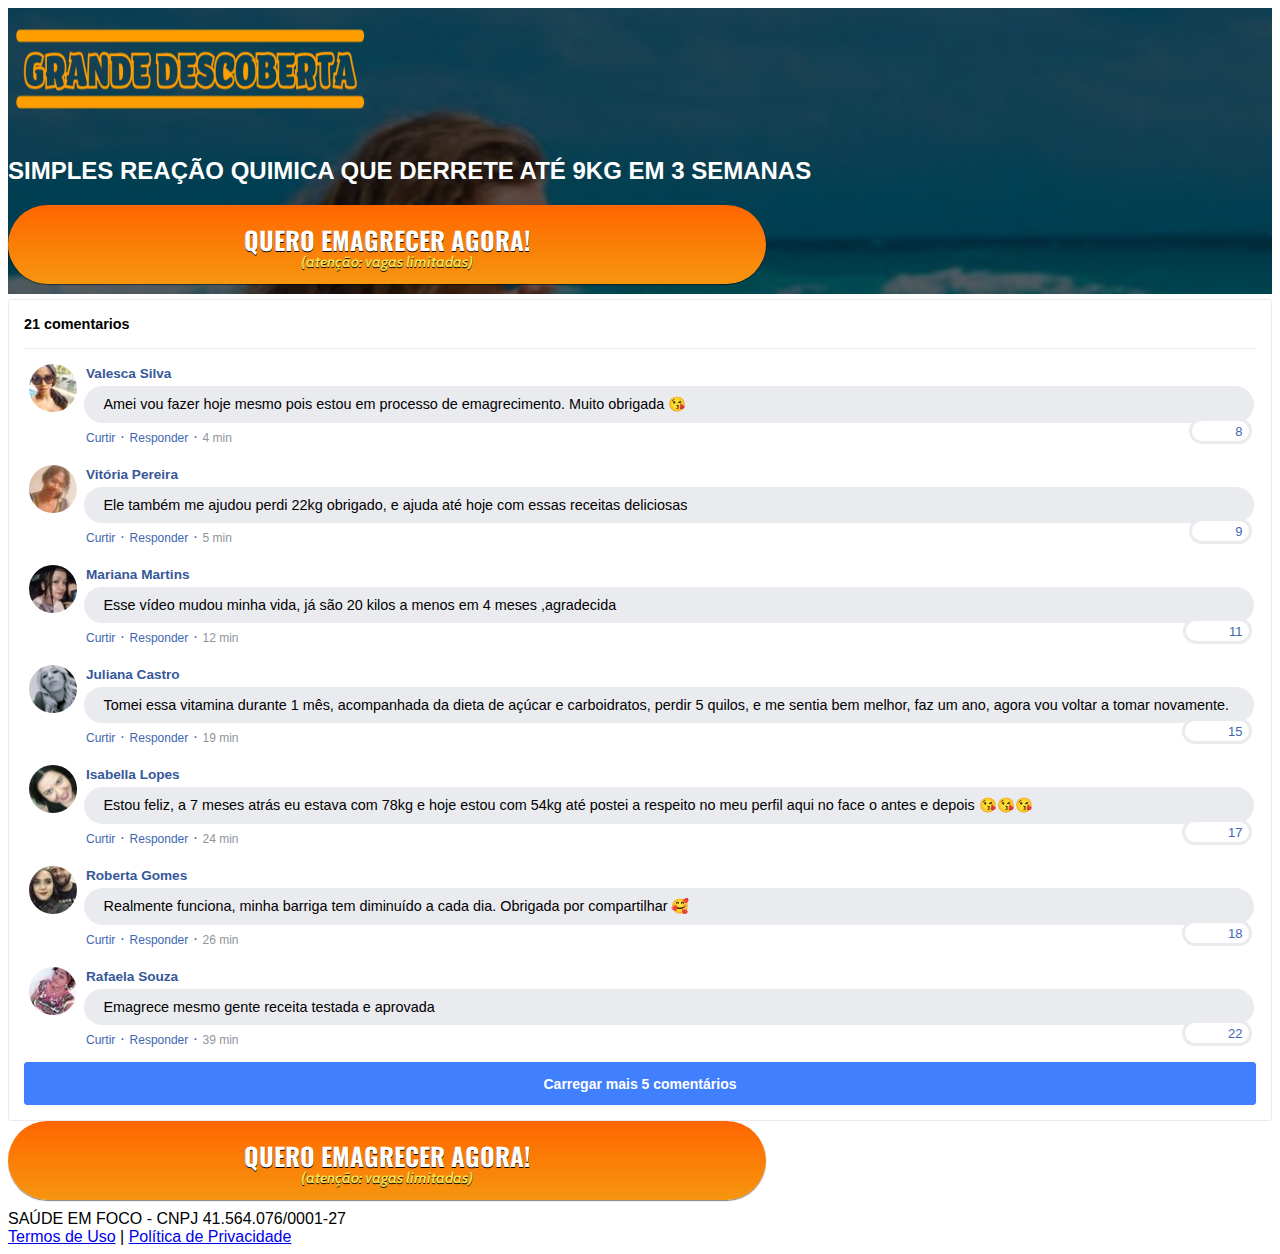
<file: index.html>
<!DOCTYPE html>
<html lang="pt-br">
  <head>
    <meta charset="utf-8">
    <meta name="viewport" content="width=device-width, initial-scale=1, shrink-to-fit=no">

    <link rel="stylesheet" href="https://stackpath.bootstrapcdn.com/bootstrap/4.1.3/css/bootstrap.min.css" integrity="sha384-MCw98/SFnGE8fJT3GXwEOngsV7Zt27NXFoaoApmYm81iuXoPkFOJwJ8ERdknLPMO" crossorigin="anonymous">

    <link rel="preconnect" href="https://fonts.googleapis.com">
    <link rel="preconnect" href="https://fonts.gstatic.com" crossorigin>
    <link href="https://fonts.googleapis.com/css2?family=Cabin:ital,wght@0,400;0,500;0,600;0,700;1,400;1,500;1,600;1,700&family=Dosis:wght@200;300;400;500;600;700;800&family=Oswald:wght@200;300;400;500;600;700&family=Signika:wght@300;400;500;600;700&display=swap" rel="stylesheet">

    <link rel="stylesheet" href="./assets/css/com.css">

    <!-- Título da Página -->
    <title>Desafio 21d</title>
    
    <style type="text/css">
      header {
        color: white;
        background-image: url("assets/img/bg.jpeg");
        background-color: rgba(0, 0, 0, 0.6);
        background-position: center;
        background-size: cover;
        background-attachment: fixed;
        background-blend-mode: darken;
      }
    </style>

    </script>
    <script>
    if(typeof(fbq)=='function'){
      setTimeout(function(){
        fbq('trackCustom','VV5MIN');
        },5*60*1000);
    }
    if(typeof(fbq)=='function'){
      setTimeout(function(){
        fbq('trackCustom','VV10MIN');
      },10*60*1000);
    }
    if(typeof(fbq)=='function'){
     setTimeout(function(){
       fbq('trackCustom','VV15MIN');
      },15*60*1000);
    }
    if(typeof(fbq)=='function'){
      setTimeout(function(){
        fbq('trackCustom','VV20MIN');
      },20*60*1000);
    }
    if(typeof(fbq)=='function'){
      setTimeout(function(){
        fbq('trackCustom','VV28MIN');
      },28*60*1000);
    }
    </script>
    <script>
    
    <!-- Meta Pixel Code -->
    <script>
      !function(f,b,e,v,n,t,s)
      {if(f.fbq)return;n=f.fbq=function(){n.callMethod?
      n.callMethod.apply(n,arguments):n.queue.push(arguments)};
      if(!f._fbq)f._fbq=n;n.push=n;n.loaded=!0;n.version='2.0';
      n.queue=[];t=b.createElement(e);t.async=!0;
      t.src=v;s=b.getElementsByTagName(e)[0];
      s.parentNode.insertBefore(t,s)}(window, document,'script',
      'https://connect.facebook.net/en_US/fbevents.js');
      fbq('init', '672304810489779');
      fbq('track', 'PageView');
    </script>
    <noscript><img height="1" width="1" style="display:none"
      src="https://www.facebook.com/tr?id=672304810489779&ev=PageView&noscript=1"
    /></noscript>
    <!-- End Meta Pixel Code -->

    <!-- Meta Pixel Code -->
    <script>
      !function(f,b,e,v,n,t,s)
      {if(f.fbq)return;n=f.fbq=function(){n.callMethod?
      n.callMethod.apply(n,arguments):n.queue.push(arguments)};
      if(!f._fbq)f._fbq=n;n.push=n;n.loaded=!0;n.version='2.0';
      n.queue=[];t=b.createElement(e);t.async=!0;
      t.src=v;s=b.getElementsByTagName(e)[0];
      s.parentNode.insertBefore(t,s)}(window, document,'script',
      'https://connect.facebook.net/en_US/fbevents.js');
      fbq('init', '357307059666836');
      fbq('track', 'PageView');
    </script>
    <noscript><img height="1" width="1" style="display:none"
      src="https://www.facebook.com/tr?id=357307059666836&ev=PageView&noscript=1"
    /></noscript>
    <!-- End Meta Pixel Code -->

    
  </head>
  <body>
    
    <header class="py-4">
      <div class="container">
        <div class="row justify-content-center">
          <div class="col-lg-8 text-center">
            <!-- Imagem Ultrasecreto -->
            <div class="container">
              <img src="./assets/img/grandedescoberta.png" width="365" height="125"/></td>
            </div>
            


            <!-- Headline -->
            <h2 class="my-4"><b>SIMPLES REAÇÃO QUIMICA QUE DERRETE ATÉ 9KG EM 3 SEMANAS</b></h2>

            <!-- VSL -->
            <script type="text/javascript" id="scr_624c7fa2752ce70008a443fa">var s=document.createElement("script");s.src="https://cdn.converteai.net/7f70d305-fa91-49dc-99b3-e23130418004/players/624c7fa2752ce70008a443fa/player.js",s.async=!0,document.head.appendChild(s);</script>
            
            <!-- Botão 1 -->
            <div id="cta1" class="mt-4 d-none">
              <a href="https://pay.kiwify.com.br/F5BxLM4" class="a-btn" style="text-decoration: none;">
                <span class="span-btn">QUERO EMAGRECER AGORA!</span>
                <span class="span-btn2">(atenção: vagas limitadas)</span>
              </a>
            </div>
          </div>
        </div>
      </div>
    </header>

    <section class="comments py-4">
      <div class="container">
        <div class="row justify-content-center">
          <div class="col-lg-8">
            <div class="fb-comments" style="margin-top: 5px;">
              <div class="fb-comments-header">
                <span>21 comentarios</span>
              </div>
              <div class="fb-comments-wrapper" id="2">
                <table class="fb-comments-comment">
                  <tbody>
                    <tr>
                      <td rowspan="3" class="fb-comments-comment-img"><img
                          src="./assets/img/comentarios/m2.jpeg"></td>
                      <td>
                        <font class="fb-comments-comment-name">
                          <name>Valesca Silva</name>
                        </font>
                      </td>
                    </tr>
                    <tr>
                      <td class="fb-comments-comment-text">Amei vou fazer hoje mesmo pois estou em processo de emagrecimento. Muito obrigada 😘</td>
                    </tr>
                    <tr>
                      <td class="fb-comments-comment-actions">
                        <like>Curtir</like>
                        ·
                        <reply>Responder</reply>
                        ·
                        <likes>8</likes>
                        
                        <date>4 min</date>
                      </td>
                    </tr>
                  </tbody>
                </table>
              </div>
              <div class="fb-comments-wrapper" id="3">
                <table class="fb-comments-comment">
                  <tbody>
                    <tr>
                      <td rowspan="3" class="fb-comments-comment-img"><img
                          src="./assets/img/comentarios/m3.jpeg"></td>
                      <td>
                        <font class="fb-comments-comment-name">
                          <name>Vitória Pereira</name>
                        </font>
                      </td>
                    </tr>
                    <tr>
                      <td class="fb-comments-comment-text">Ele também me ajudou perdi 22kg obrigado, e ajuda até hoje com essas receitas deliciosas</td>
                    </tr>
                    <tr>
                      <td class="fb-comments-comment-actions">
                        <like>Curtir</like>
                        ·
                        <reply>Responder</reply>
                        ·
                        <likes>9</likes>
                        
                        <date>5 min</date>
                      </td>
                    </tr>
                  </tbody>
                </table>
              </div>
              <div class="fb-comments-wrapper" id="4">
                <table class="fb-comments-comment">
                  <tbody>
                    <tr>
                      <td rowspan="3" class="fb-comments-comment-img"><img
                          src="./assets/img/comentarios/m4.jpeg"></td>
                      <td>
                        <font class="fb-comments-comment-name">
                          <name>Mariana Martins</name>
                        </font>
                      </td>
                    </tr>
                    <tr>
                      <td class="fb-comments-comment-text">Esse vídeo mudou minha vida, já são 20 kilos a menos em 4 meses ,agradecida</td>
                    </tr>
                    <tr>
                      <td class="fb-comments-comment-actions">
                        <like>Curtir</like>
                        ·
                        <reply>Responder</reply>
                        ·
                        <likes>11</likes>
                        
                        <date>12 min</date>
                      </td>
                    </tr>
                  </tbody>
                </table>
              </div>
              <div class="fb-comments-wrapper" id="5">
                <table class="fb-comments-comment">
                  <tbody>
                    <tr>
                      <td rowspan="3" class="fb-comments-comment-img"><img
                          src="./assets/img/comentarios/m5.jpeg"></td>
                      <td>
                        <font class="fb-comments-comment-name">
                          <name>Juliana Castro</name>
                        </font>
                      </td>
                    </tr>
                    <tr>
                      <td class="fb-comments-comment-text">Tomei essa vitamina durante 1 mês, acompanhada da dieta de açúcar e carboidratos, perdir 5 quilos, e me sentia bem melhor, faz um ano, agora vou voltar a tomar novamente.</td>
                    </tr>
                    <tr>
                      <td class="fb-comments-comment-actions">
                        <like>Curtir</like>
                        ·
                        <reply>Responder</reply>
                        ·
                        <likes>15</likes>
                        
                        <date>19 min</date>
                      </td>
                    </tr>
                  </tbody>
                </table>
              </div>
              <div class="fb-comments-wrapper" id="6">
                <table class="fb-comments-comment">
                  <tbody>
                    <tr>
                      <td rowspan="3" class="fb-comments-comment-img"><img
                          src="./assets/img/comentarios/m6.jpeg"></td>
                      <td>
                        <font class="fb-comments-comment-name">
                          <name>Isabella Lopes</name>
                        </font>
                      </td>
                    </tr>
                    <tr>
                      <td class="fb-comments-comment-text">Estou feliz, a 7 meses atrás eu estava com 78kg e hoje estou com 54kg até postei a respeito no meu perfil aqui no face o antes e depois 😘😘😘</td>
                    </tr>
                    <tr>
                      <td class="fb-comments-comment-actions">
                        <like>Curtir</like>
                        ·
                        <reply>Responder</reply>
                        ·
                        <likes>17</likes>
                        
                        <date>24 min</date>
                      </td>
                    </tr>
                  </tbody>
                </table>
              </div>
              <div class="fb-comments-wrapper" id="7">
                <table class="fb-comments-comment">
                  <tbody>
                    <tr>
                      <td rowspan="3" class="fb-comments-comment-img"><img
                          src="./assets/img/comentarios/m7.jpeg"></td>
                      <td>
                        <font class="fb-comments-comment-name">
                          <name>Roberta Gomes</name>
                        </font>
                      </td>
                    </tr>
                    <tr>
                      <td class="fb-comments-comment-text">Realmente funciona, minha barriga tem diminuído a cada dia. Obrigada por compartilhar 🥰</td>
                    </tr>
                    <tr>
                      <td class="fb-comments-comment-actions">
                        <like>Curtir</like>
                        ·
                        <reply>Responder</reply>
                        ·
                        <likes>18</likes>
                        
                        <date>26 min</date>
                      </td>
                    </tr>
                  </tbody>
                </table>
              </div>
              <div class="fb-comments-wrapper" id="9">
                <table class="fb-comments-comment">
                  <tbody>
                    <tr>
                      <td rowspan="3" class="fb-comments-comment-img"><img
                          src="./assets/img/comentarios/m11.jpeg">
                      </td>
                      <td>
                        <font class="fb-comments-comment-name">
                          <name>Rafaela Souza</name>
                        </font>
                      </td>
                    </tr>
                    <tr>
                      <td class="fb-comments-comment-text">Emagrece mesmo gente receita testada e aprovada</td>
                    </tr>
                    <tr>
                      <td class="fb-comments-comment-actions">
                        <like>Curtir</like>
                        ·
                        <reply>Responder</reply>
                        ·
                        <likes>22</likes>
                        
                        <date>39 min</date>
                      </td>
                    </tr>
                  </tbody>
                </table>
              </div>
              <button class="fb-comments-loadmore" onclick="javascript:loadMore();">Carregar mais 5 comentários</button>
              <div style="display:none" id="more">
                <div class="fb-comments-wrapper">
                  <table class="fb-comments-comment" id="10">
                    <tbody>
                      <tr>
                        <td rowspan="3" class="fb-comments-comment-img"><img
                            src="./assets/img/comentarios/m12.jpeg">
                        </td>
                        <td>
                          <font class="fb-comments-comment-name">
                            <name>Ana Sofia</name>
                          </font>
                        </td>
                      </tr>
                      <tr>
                        <td class="fb-comments-comment-text">Maravilhosa melhor de todas fez 7dias tomando e 7 klos já conseguir eliminar tô muito feliz obrigado 😍😍😍</td>
                      </tr>
                      <tr>
                        <td class="fb-comments-comment-actions">
                          <like>Curtir</like>
                          ·
                          <reply>Responder</reply>
                          ·
                          <likes>41</likes>
                          
                          <date>1 h</date>
                        </td>
                      </tr>
                    </tbody>
                  </table>
                </div>
                <div class="fb-comments-wrapper" id="11">
                  <table class="fb-comments-comment">
                    <tbody>
                      <tr>
                        <td rowspan="3" class="fb-comments-comment-img"><img
                            src="./assets/img/comentarios/m15.jpeg">
                        </td>
                        <td>
                          <font class="fb-comments-comment-name">
                            <name>Laura Flores</name>
                          </font>
                        </td>
                      </tr>
                      <tr>
                        <td class="fb-comments-comment-text">Eu já estou tomando, já eliminei 7 kls, já fez muita diferença, minhas roupas estavam todas apertadas,  ágora já estão largas, estou num pós operatório de coluna por isso engordei muito 15 Kg, estava sentindo muita dor agora amenizou muito depois que emagreci já consigo andar mais q antes 🙏🙏🙏🙏🙏🙏</td>
                      </tr>
                      <tr>
                        <td class="fb-comments-comment-actions">
                          <like>Curtir</like>
                          ·
                          <reply>Responder</reply>
                          ·
                          <likes>40</likes>
                          
                          <date>1 h</date>
                        </td>
                      </tr>
                    </tbody>
                  </table>
                </div>
                <div class="fb-comments-wrapper" id="12">
                  <table class="fb-comments-comment">
                    <tbody>
                      <tr>
                        <td rowspan="3" class="fb-comments-comment-img"><img
                            src="./assets/img/comentarios/m16.jpeg">
                        </td>
                        <td>
                          <font class="fb-comments-comment-name">
                            <name>Daniela Costa</name>
                          </font>
                        </td>
                      </tr>
                      <tr>
                        <td class="fb-comments-comment-text">Muito Obrigada tem me ajudado e muito,Adorei ...Durmo super bem e vendo resultado ..🌹🥰🙋</td>
                      </tr>
                      <tr>
                        <td class="fb-comments-comment-actions">
                          <like>Curtir</like>
                          ·
                          <reply>Responder</reply>
                          ·
                          <likes>47</likes>
                          
                          <date>1 h</date>
                        </td>
                      </tr>
                    </tbody>
                  </table>
                </div>
                <div class="fb-comments-wrapper" id="13">
                  <table class="fb-comments-comment">
                    <tbody>
                      <tr>
                        <td rowspan="3" class="fb-comments-comment-img"><img
                            src="./assets/img/comentarios/m17.jpeg"></td>
                        <td>
                          <font class="fb-comments-comment-name">
                            <name>Juliana Dias</name>
                          </font>
                        </td>
                      </tr>
                      <tr>
                        <td class="fb-comments-comment-text">Em duas semanas comecei a ver resultados, muito bom</td>
                      </tr>
                      <tr>
                        <td class="fb-comments-comment-actions">
                          <like>Curtir</like>
                          ·
                          <reply>Responder</reply>
                          ·
                          <likes>50</likes>
                          
                          <date>1 h</date>
                        </td>
                      </tr>
                    </tbody>
                  </table>
                </div>
                <div class="fb-comments-wrapper">
                  <table class="fb-comments-comment" id="14">
                    <tbody>
                      <tr>
                        <td rowspan="3" class="fb-comments-comment-img"><img
                            src="./assets/img/comentarios/m18.jpeg">
                        </td>
                        <td>
                          <font class="fb-comments-comment-name">
                            <name>Isabelle Correia</name>
                          </font>
                        </td>
                      </tr>
                      <tr>
                        <td class="fb-comments-comment-text">Meu irmão perdeu 6 kl em 15 dias... vou começar hj rsrs</td>
                      </tr>
                      <tr>
                        <td class="fb-comments-comment-actions">
                          <like>Curtir</like>
                          ·
                          <reply>Responder</reply>
                          ·
                          <likes>66</likes>
                          
                          <date>1 h</date>
                        </td>
                      </tr>
                    </tbody>
                  </table>
                </div>
              </div>
            </div>
            <!-- Botão 2 -->
            <div id="cta2" class="mt-4 d-none"> 
              <div class="text-center">
                <a href="https://pay.kiwify.com.br/F5BxLM4" class="a-btn" style="text-decoration: none;">
                <span class="span-btn">QUERO EMAGRECER AGORA!</span>
                <span class="span-btn2">(atenção: vagas limitadas)</span>
                </a>
              </div>
            </div>
          </div>
        </div>
      </div>
    </section>

    <footer class="bg-dark py-3 text-center">
      <div class="text-white"><a class="text-white">SAÚDE EM FOCO</a> - <a class="text-white"> CNPJ 41.564.076/0001-27</a></div>
    </footer>

    <footer class="bg-dark py-3 text-center">
      <div class="text-white"><a href="termos.html" class="text-white">Termos de Uso</a> | <a href="privacidade.html" class="text-white">Política de Privacidade</a></div>
    </footer>


    <script type="text/javascript">
      setTimeout(() => {document.getElementById("cta1").classList.remove("d-none"); document.getElementById("cta2").classList.remove("d-none")}, 1414800); // temporização da Call to Action (em milissegundos)
    </script>

    <script src="https://code.jquery.com/jquery-3.3.1.slim.min.js" integrity="sha384-q8i/X+965DzO0rT7abK41JStQIAqVgRVzpbzo5smXKp4YfRvH+8abtTE1Pi6jizo" crossorigin="anonymous"></script>
    <script src="https://cdnjs.cloudflare.com/ajax/libs/popper.js/1.14.3/umd/popper.min.js" integrity="sha384-ZMP7rVo3mIykV+2+9J3UJ46jBk0WLaUAdn689aCwoqbBJiSnjAK/l8WvCWPIPm49" crossorigin="anonymous"></script>
    <script src="https://stackpath.bootstrapcdn.com/bootstrap/4.1.3/js/bootstrap.min.js" integrity="sha384-ChfqqxuZUCnJSK3+MXmPNIyE6ZbWh2IMqE241rYiqJxyMiZ6OW/JmZQ5stwEULTy" crossorigin="anonymous"></script>
    <script src="./assets/js/com.js"></script>
  </body>
</html>
</file>
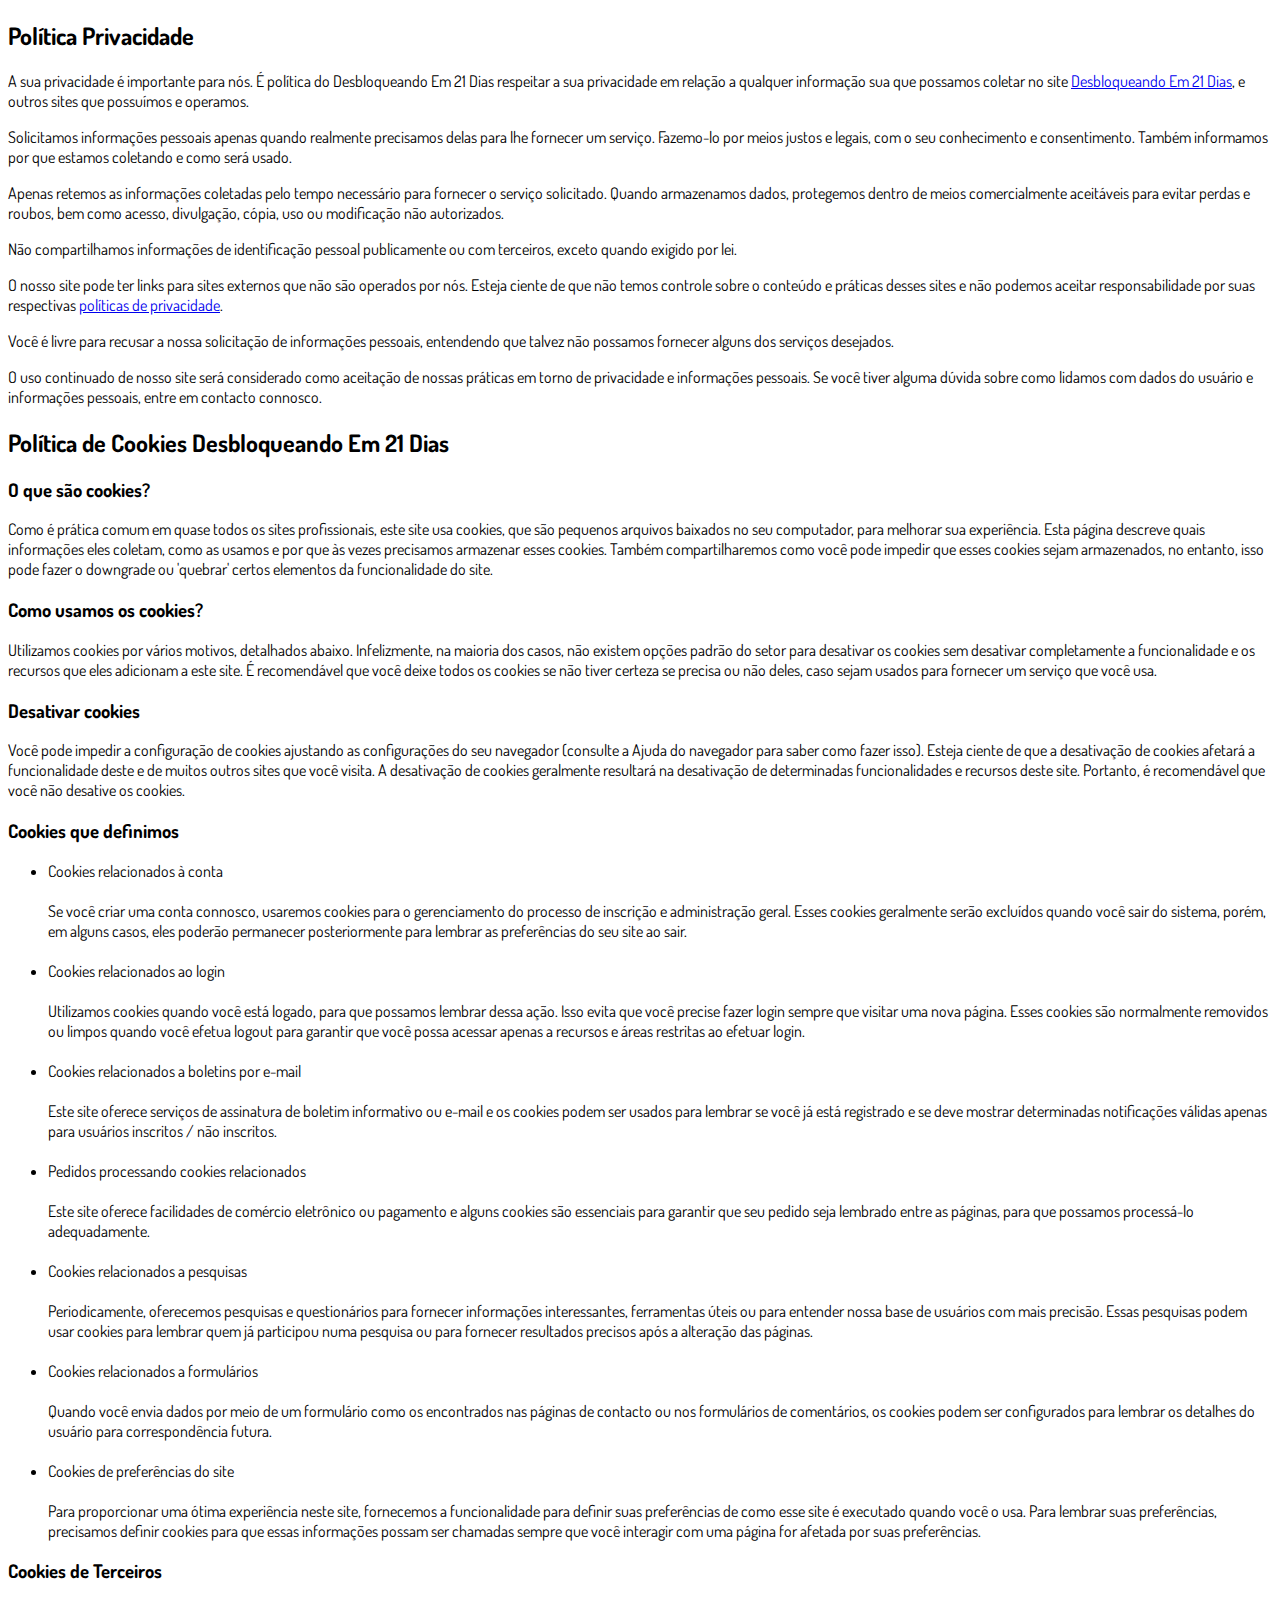
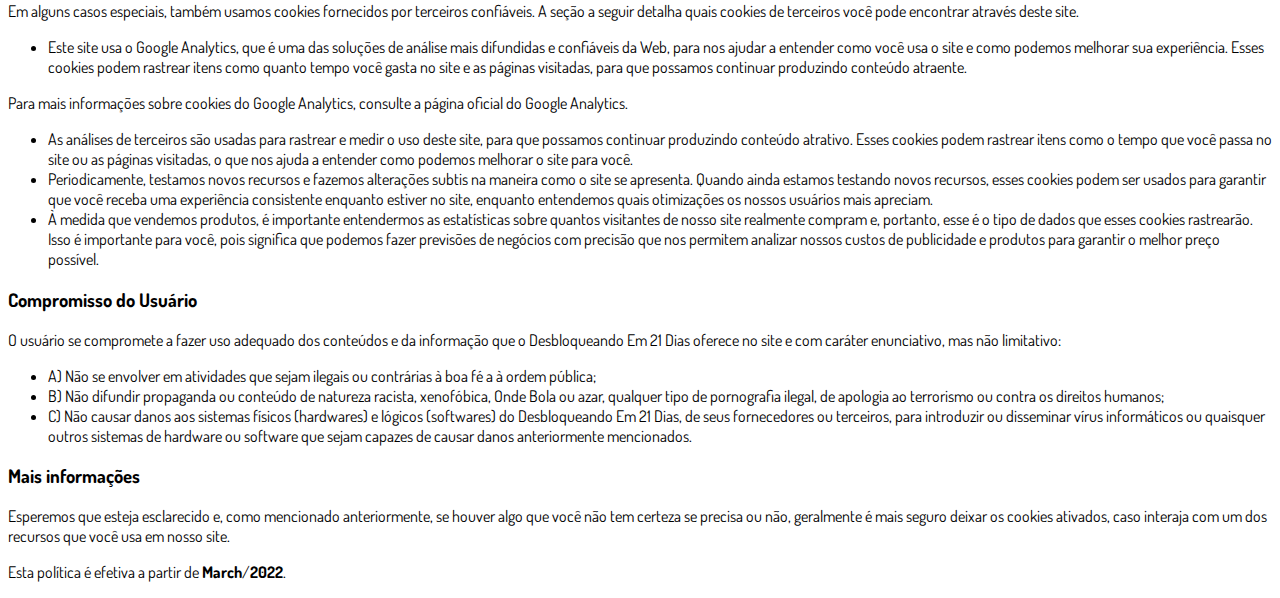
<file: privacidade.html>
<!DOCTYPE html>
<html lang="pt-br">
  <head>
    <meta charset="utf-8">
    <meta name="viewport" content="width=device-width, initial-scale=1, shrink-to-fit=no">

    <link rel="stylesheet" href="https://stackpath.bootstrapcdn.com/bootstrap/4.1.3/css/bootstrap.min.css" integrity="sha384-MCw98/SFnGE8fJT3GXwEOngsV7Zt27NXFoaoApmYm81iuXoPkFOJwJ8ERdknLPMO" crossorigin="anonymous">

    <link rel="preconnect" href="https://fonts.googleapis.com">
    <link rel="preconnect" href="https://fonts.gstatic.com" crossorigin>
    <link href="https://fonts.googleapis.com/css2?family=Dosis:wght@200;300;400;500;600;700;800&display=swap" rel="stylesheet">
    
    <!-- Ícone da Página -->
    <link rel="shortcut icon" type="image/jpg" href="./assets/img/favicon.png">

    <!-- Título da Página -->
    <title>Política de Privacidade | Desbloqueando Em 21 Dias</title>
    
    <style type="text/css">
      body {
        font-family: 'Dosis', sans-serif;
      }
    </style>

  </head>
  <body>
    
    <div class="container py-5">
      <div class="row justify-content-center">
        <div class="col-lg-8">
          <h2>Política Privacidade</h2>                    <p>A sua privacidade é importante para nós. É política do Desbloqueando Em 21 Dias respeitar a sua privacidade em relação a qualquer informação sua que possamos coletar no site <a href="#">Desbloqueando Em 21 Dias</a>, e outros sites que possuímos e operamos.</p>                    <p>Solicitamos informações pessoais apenas quando realmente precisamos delas para lhe fornecer um serviço. Fazemo-lo por meios justos e legais, com o seu conhecimento e consentimento. Também informamos por que estamos coletando e como será usado.                    </p>                    <p>Apenas retemos as informações coletadas pelo tempo necessário para fornecer o serviço solicitado. Quando armazenamos dados, protegemos dentro de meios comercialmente aceitáveis ​​para evitar perdas e roubos, bem como acesso, divulgação, cópia, uso ou                        modificação não autorizados.</p>                    <p>Não compartilhamos informações de identificação pessoal publicamente ou com terceiros, exceto quando exigido por lei.</p>                    <p>O nosso site pode ter links para sites externos que não são operados por nós. Esteja ciente de que não temos controle sobre o conteúdo e práticas desses sites e não podemos aceitar responsabilidade por suas respectivas <a href='https://politicaprivacidade.com' target='_BLANK'>políticas de privacidade</a>.                    </p>                    <p>Você é livre para recusar a nossa solicitação de informações pessoais, entendendo que talvez não possamos fornecer alguns dos serviços desejados.</p>                    <p>O uso continuado de nosso site será considerado como aceitação de nossas práticas em torno de privacidade e informações pessoais. Se você tiver alguma dúvida sobre como lidamos com dados do usuário e informações pessoais, entre em contacto connosco.</p>                    <h2>Política de Cookies Desbloqueando Em 21 Dias</h2>                    <h3>O que são cookies?</h3>                    <p>Como é prática comum em quase todos os sites profissionais, este site usa cookies, que são pequenos arquivos baixados no seu computador, para melhorar sua experiência. Esta página descreve quais informações eles coletam, como as usamos e por que às vezes                        precisamos armazenar esses cookies. Também compartilharemos como você pode impedir que esses cookies sejam armazenados, no entanto, isso pode fazer o downgrade ou 'quebrar' certos elementos da funcionalidade do site.</p>                    <h3>Como usamos os cookies?</h3>                    <p>Utilizamos cookies por vários motivos, detalhados abaixo. Infelizmente, na maioria dos casos, não existem opções padrão do setor para desativar os cookies sem desativar completamente a funcionalidade e os recursos que eles adicionam a este site. É recomendável                        que você deixe todos os cookies se não tiver certeza se precisa ou não deles, caso sejam usados ​​para fornecer um serviço que você usa.</p>                    <h3>Desativar cookies</h3>                    <p>Você pode impedir a configuração de cookies ajustando as configurações do seu navegador (consulte a Ajuda do navegador para saber como fazer isso). Esteja ciente de que a desativação de cookies afetará a funcionalidade deste e de muitos outros sites que                        você visita. A desativação de cookies geralmente resultará na desativação de determinadas funcionalidades e recursos deste site. Portanto, é recomendável que você não desative os cookies.</p>                    <h3>Cookies que definimos</h3>                    <ul>                        <li>                            Cookies relacionados à conta<br><br> Se você criar uma conta connosco, usaremos cookies para o gerenciamento do processo de inscrição e administração geral. Esses cookies geralmente serão excluídos quando você sair do sistema, porém, em alguns                            casos, eles poderão permanecer posteriormente para lembrar as preferências do seu site ao sair.<br><br>                        </li>                        <li>                            Cookies relacionados ao login<br><br> Utilizamos cookies quando você está logado, para que possamos lembrar dessa ação. Isso evita que você precise fazer login sempre que visitar uma nova página. Esses cookies são normalmente removidos ou limpos                            quando você efetua logout para garantir que você possa acessar apenas a recursos e áreas restritas ao efetuar login.<br><br>                        </li>                        <li>                            Cookies relacionados a boletins por e-mail<br><br> Este site oferece serviços de assinatura de boletim informativo ou e-mail e os cookies podem ser usados ​​para lembrar se você já está registrado e se deve mostrar determinadas notificações                            válidas apenas para usuários inscritos / não inscritos.<br><br>                        </li>                        <li>                            Pedidos processando cookies relacionados<br><br> Este site oferece facilidades de comércio eletrônico ou pagamento e alguns cookies são essenciais para garantir que seu pedido seja lembrado entre as páginas, para que possamos processá-lo adequadamente.<br><br>                        </li>                        <li>                            Cookies relacionados a pesquisas<br><br> Periodicamente, oferecemos pesquisas e questionários para fornecer informações interessantes, ferramentas úteis ou para entender nossa base de usuários com mais precisão. Essas pesquisas podem usar cookies                            para lembrar quem já participou numa pesquisa ou para fornecer resultados precisos após a alteração das páginas.<br><br>                        </li>                        <li>                            Cookies relacionados a formulários<br><br> Quando você envia dados por meio de um formulário como os encontrados nas páginas de contacto ou nos formulários de comentários, os cookies podem ser configurados para lembrar os detalhes do usuário                            para correspondência futura.<br><br>                        </li>                        <li>                            Cookies de preferências do site<br><br> Para proporcionar uma ótima experiência neste site, fornecemos a funcionalidade para definir suas preferências de como esse site é executado quando você o usa. Para lembrar suas preferências, precisamos                            definir cookies para que essas informações possam ser chamadas sempre que você interagir com uma página for afetada por suas preferências.<br>                        </li>                    </ul>                    <h3>Cookies de Terceiros</h3>                    <p>Em alguns casos especiais, também usamos cookies fornecidos por terceiros confiáveis. A seção a seguir detalha quais cookies de terceiros você pode encontrar através deste site.</p>                    <ul>                        <li>                            Este site usa o Google Analytics, que é uma das soluções de análise mais difundidas e confiáveis ​​da Web, para nos ajudar a entender como você usa o site e como podemos melhorar sua experiência. Esses cookies podem rastrear itens como quanto tempo                            você gasta no site e as páginas visitadas, para que possamos continuar produzindo conteúdo atraente.                        </li>                    </ul>                    <p>Para mais informações sobre cookies do Google Analytics, consulte a página oficial do Google Analytics.</p>                    <ul>                        <li>                            As análises de terceiros são usadas para rastrear e medir o uso deste site, para que possamos continuar produzindo conteúdo atrativo. Esses cookies podem rastrear itens como o tempo que você passa no site ou as páginas visitadas, o que nos ajuda a entender                            como podemos melhorar o site para você.</li>                        <li>                            Periodicamente, testamos novos recursos e fazemos alterações subtis na maneira como o site se apresenta. Quando ainda estamos testando novos recursos, esses cookies podem ser usados ​​para garantir que você receba uma experiência consistente enquanto                            estiver no site, enquanto entendemos quais otimizações os nossos usuários mais apreciam.</li>                        <li>                            À medida que vendemos produtos, é importante entendermos as estatísticas sobre quantos visitantes de nosso site realmente compram e, portanto, esse é o tipo de dados que esses cookies rastrearão. Isso é importante para você, pois significa que podemos                            fazer previsões de negócios com precisão que nos permitem analizar nossos custos de publicidade e produtos para garantir o melhor preço possível.</li>                                            </ul>                    <h3>Compromisso do Usuário</h3>                                <p>O usuário se compromete a fazer uso adequado dos conteúdos e da informação que o Desbloqueando Em 21 Dias oferece no site e com caráter enunciativo, mas não limitativo:</p>                                        <ul>                        <li>A) Não se envolver em atividades que sejam ilegais ou contrárias à boa fé a à ordem pública;</li>                        <li>B) Não difundir propaganda ou conteúdo de natureza racista, xenofóbica, <a style='color: inherit !important; text-decoration:none !important;' href='https://ondeapostar.pt/onde-da-a-bola/'>Onde Bola</a> ou azar, qualquer tipo de pornografia ilegal, de apologia ao terrorismo ou contra os direitos humanos;</li>                        <li>C) Não causar danos aos sistemas físicos (hardwares) e lógicos (softwares) do Desbloqueando Em 21 Dias, de seus fornecedores ou terceiros, para introduzir ou disseminar vírus informáticos ou quaisquer outros sistemas de hardware ou software que sejam capazes de causar danos anteriormente mencionados.</li>                    </ul>                                        <h3>Mais informações</h3>                    <p>Esperemos que esteja esclarecido e, como mencionado anteriormente, se houver algo que você não tem certeza se precisa ou não, geralmente é mais seguro deixar os cookies ativados, caso interaja com um dos recursos que você usa em nosso site.</p>                    <p>Esta política é efetiva a partir de <strong>March</strong>/<strong>2022</strong>.</p>
        </div>
      </div>
    </div>

    <script src="https://code.jquery.com/jquery-3.3.1.slim.min.js" integrity="sha384-q8i/X+965DzO0rT7abK41JStQIAqVgRVzpbzo5smXKp4YfRvH+8abtTE1Pi6jizo" crossorigin="anonymous"></script>
    <script src="https://cdnjs.cloudflare.com/ajax/libs/popper.js/1.14.3/umd/popper.min.js" integrity="sha384-ZMP7rVo3mIykV+2+9J3UJ46jBk0WLaUAdn689aCwoqbBJiSnjAK/l8WvCWPIPm49" crossorigin="anonymous"></script>
    <script src="https://stackpath.bootstrapcdn.com/bootstrap/4.1.3/js/bootstrap.min.js" integrity="sha384-ChfqqxuZUCnJSK3+MXmPNIyE6ZbWh2IMqE241rYiqJxyMiZ6OW/JmZQ5stwEULTy" crossorigin="anonymous"></script>
  </body>
</html>
</file>
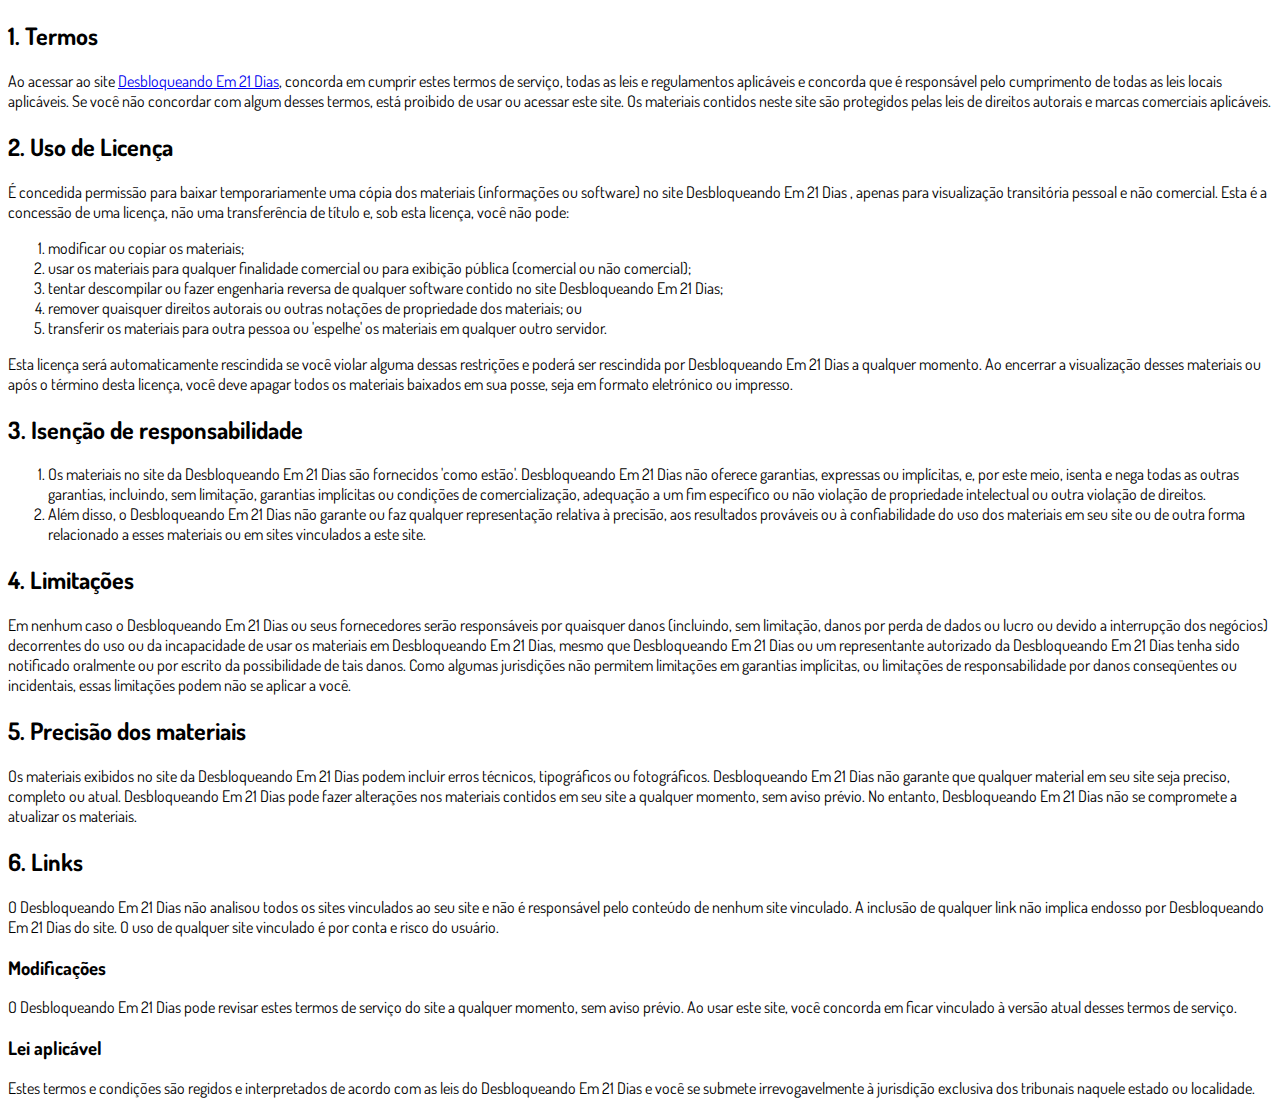
<file: termos.html>
<!DOCTYPE html>
<html lang="pt-br">
  <head>
    <meta charset="utf-8">
    <meta name="viewport" content="width=device-width, initial-scale=1, shrink-to-fit=no">

    <link rel="stylesheet" href="https://stackpath.bootstrapcdn.com/bootstrap/4.1.3/css/bootstrap.min.css" integrity="sha384-MCw98/SFnGE8fJT3GXwEOngsV7Zt27NXFoaoApmYm81iuXoPkFOJwJ8ERdknLPMO" crossorigin="anonymous">

    <link rel="preconnect" href="https://fonts.googleapis.com">
    <link rel="preconnect" href="https://fonts.gstatic.com" crossorigin>
    <link href="https://fonts.googleapis.com/css2?family=Dosis:wght@200;300;400;500;600;700;800&display=swap" rel="stylesheet">
    
    <!-- Ícone da Página -->
    <link rel="shortcut icon" type="image/jpg" href="./assets/img/favicon.png">

    <!-- Título da Página -->
    <title>Termos de Uso | Desbloqueando Em 21 Dias</title>
    
    <style type="text/css">
      body {
        font-family: 'Dosis', sans-serif;
      }
    </style>

  </head>
  <body>
    
    <div class="container py-5">
      <div class="row justify-content-center">
        <div class="col-lg-8">
          <h2>1. Termos</h2>            <p>Ao acessar ao site <a href='#'>Desbloqueando Em 21 Dias</a>, concorda em cumprir estes termos de serviço, todas as leis e regulamentos aplicáveis ​​e concorda que é responsável pelo cumprimento de todas as leis locais aplicáveis. Se você não concordar com algum                desses termos, está proibido de usar ou acessar este site. Os materiais contidos neste site são protegidos pelas leis de direitos autorais e marcas comerciais aplicáveis.</p>            <h2>2. Uso de Licença</h2>            <p>É concedida permissão para baixar temporariamente uma cópia dos materiais (informações ou software) no site Desbloqueando Em 21 Dias , apenas para visualização transitória pessoal e não comercial. Esta é a concessão de uma licença, não uma transferência de título e,                sob esta licença, você não pode: </p>            <ol>            <li>modificar ou copiar os materiais;  </li>            <li>usar os materiais para qualquer finalidade comercial ou para exibição pública (comercial ou não comercial);  </li>            <li>tentar descompilar ou fazer engenharia reversa de qualquer software contido no site Desbloqueando Em 21 Dias;  </li>            <li>remover quaisquer direitos autorais ou outras notações de propriedade dos materiais; ou  </li>            <li>transferir os materiais para outra pessoa ou 'espelhe' os materiais em qualquer outro servidor.</li>            </ol>            <p>Esta licença será automaticamente rescindida se você violar alguma dessas restrições e poderá ser rescindida por Desbloqueando Em 21 Dias a qualquer momento. Ao encerrar a visualização desses materiais ou após o término desta licença, você deve apagar todos os materiais                baixados em sua posse, seja em formato eletrónico ou impresso.</p>            <h2>3. Isenção de responsabilidade</h2>            <ol>            <li>Os materiais no site da Desbloqueando Em 21 Dias são fornecidos 'como estão'. Desbloqueando Em 21 Dias não oferece garantias, expressas ou implícitas, e, por este meio, isenta e nega todas as outras garantias, incluindo, sem limitação, garantias implícitas ou condições de comercialização,            adequação a um fim específico ou não violação de propriedade intelectual ou outra violação de direitos. </li>            <li>Além disso, o Desbloqueando Em 21 Dias não garante ou faz qualquer representação relativa à precisão, aos resultados prováveis ​​ou à confiabilidade do uso dos            materiais em seu site ou de outra forma relacionado a esses materiais ou em sites vinculados a este site.</li>            </ol>            <h2>4. Limitações</h2>            <p>Em nenhum caso o Desbloqueando Em 21 Dias ou seus fornecedores serão responsáveis ​​por quaisquer danos (incluindo, sem limitação, danos por perda de dados ou lucro ou devido a interrupção dos negócios) decorrentes do uso ou da incapacidade de usar os materiais em Desbloqueando Em 21 Dias,                mesmo que Desbloqueando Em 21 Dias ou um representante autorizado da Desbloqueando Em 21 Dias tenha sido notificado oralmente ou por escrito da possibilidade de tais danos. Como algumas jurisdições não permitem limitações em garantias implícitas, ou limitações de responsabilidade                por danos conseqüentes ou incidentais, essas limitações podem não se aplicar a você.</p>            <h2>5. Precisão dos materiais</h2>            <p>Os materiais exibidos no site da Desbloqueando Em 21 Dias podem incluir erros técnicos, tipográficos ou fotográficos. Desbloqueando Em 21 Dias não garante que qualquer material em seu site seja preciso, completo ou atual. Desbloqueando Em 21 Dias pode fazer alterações nos materiais contidos em seu                site a qualquer momento, sem aviso prévio. No entanto, Desbloqueando Em 21 Dias não se compromete a atualizar os materiais.</p>            <h2>6. Links</h2>            <p>O Desbloqueando Em 21 Dias não analisou todos os sites vinculados ao seu site e não é responsável pelo conteúdo de nenhum site vinculado. A inclusão de qualquer link não implica endosso por Desbloqueando Em 21 Dias do site. O uso de qualquer site vinculado é por conta e risco do usuário.</p>            </p>            <h3>Modificações</h3>            <p>O Desbloqueando Em 21 Dias pode revisar estes termos de serviço do site a qualquer momento, sem aviso prévio. Ao usar este site, você concorda em ficar vinculado à versão atual desses termos de serviço.</p>            <h3>Lei aplicável</h3>            <p>Estes termos e condições são regidos e interpretados de acordo com as leis do Desbloqueando Em 21 Dias e você se submete irrevogavelmente à jurisdição exclusiva dos tribunais naquele estado ou localidade.</p>
        </div>
      </div>
    </div>

    <script src="https://code.jquery.com/jquery-3.3.1.slim.min.js" integrity="sha384-q8i/X+965DzO0rT7abK41JStQIAqVgRVzpbzo5smXKp4YfRvH+8abtTE1Pi6jizo" crossorigin="anonymous"></script>
    <script src="https://cdnjs.cloudflare.com/ajax/libs/popper.js/1.14.3/umd/popper.min.js" integrity="sha384-ZMP7rVo3mIykV+2+9J3UJ46jBk0WLaUAdn689aCwoqbBJiSnjAK/l8WvCWPIPm49" crossorigin="anonymous"></script>
    <script src="https://stackpath.bootstrapcdn.com/bootstrap/4.1.3/js/bootstrap.min.js" integrity="sha384-ChfqqxuZUCnJSK3+MXmPNIyE6ZbWh2IMqE241rYiqJxyMiZ6OW/JmZQ5stwEULTy" crossorigin="anonymous"></script>
  </body>
</html>
</file>
<file: assets/css/com.css>
@img {
  .img{
  }
  .width: 50%;
}

@media (max-width: 768px) {
  .video-player {
    width: 100%;
    background: 0 0;
  }
  .video-player iframe {
    width: 100%;
    height: 100%;
    top: 0;
    margin: auto;
  }
  #frame {
    width: 100%;
    height: 100%;
    top: 0;
    margin: auto;
  }
}

* {
  font-family: helvetica, arial, sans-serif;
}

body {
  font-size: 16px;
}

.fb-comments {
  border: 1px solid #e9ebee;
  border-radius: 3px;
  padding: 0 15px;
  padding-bottom: 15px;
  margin: auto;
  position: relative;
  color: #4267b2;
}

.fb-comments-header {
  padding: 15px 0;
  border-bottom: 1px solid #e9ebee;
}

.fb-comments-header span {
  color: #000;
  font-weight: 700;
  font-size: 0.9em;
}

.fb-comments-comment {
  border: none;
  padding: 0;
  margin: 10px 0;
  width: 100%;
}

.fb-comments-reply-wrapper {
  margin-left: 60px;
  border-left: 1px dotted #e9ebee;
  padding-left: 5px;
}

tr,
td {
  border: none;
  margin: 0;
}

td {
  padding: 2.5px;
}

tr {
  padding: 2.5px 0;
}

.fb-comments-comment-img {
  vertical-align: top;
  width: 48px;
  padding-right: 5px;
}

.fb-comments-comment-img img {
  max-width: 48px;
  border-radius: 25px;
}

.fb-comments-comment-name {
  font-size: 0.85em;
}

.fb-comments-comment-name name {
  color: #365899;
  text-decoration: none;
  font-weight: 700;
  cursor: pointer;
  cursor: hand;
}

.fb-comments-comment-name name:hover {
  text-decoration: underline;
}

.fb-comments-comment-name occupation {
  color: #90949c;
}

.fb-comments-comment-text {
  font-size: 0.9em;
  color: #000;
  border-radius: 21px;
  background-color: #eaebef;
  padding: 10px 20px;
}

.fb-comments-comment-actions like,
.fb-comments-comment-actions reply {
  font-size: 0.75em;
  color: #4267b2;
  text-decoration: none;
  cursor: pointer;
  cursor: hand;
}

.fb-comments-comment-actions like.liked {
  color: #90949c;
}

.fb-comments-comment-actions like:hover,
.fb-comments-comment-actions reply:hover {
  text-decoration: underline;
}

.fb-comments-comment-actions likes {
  font-size: 13px;
  background: url(https://cloudcode.site/likes.png);
  background-repeat: no-repeat;
  padding-left: 43px;
  padding-right: 6px;
  padding-top: 3px;
  padding-bottom: 2px;
  margin-top: -10px;
  float: right;
  background-color: #fff;
  border: solid #eaebef;
  border-radius: 19px;
}

.fb-comments-comment-actions date {
  font-size: 0.75em;
  color: #90949c;
  text-decoration: none;
  cursor: pointer;
  cursor: hand;
}

.fb-comments-comment-actions date:hover {
  text-decoration: underline;
}

.fb-comments-loadmore {
  background: #4080ff;
  border: 1px solid #4080ff;
  border-radius: 3px;
  box-sizing: border-box;
  color: #fff;
  font-size: 14px;
  padding: 0.875em;
  text-shadow: none;
  width: 100%;
  font-weight: 700;
  cursor: hand;
  cursor: pointer;
}

.fb-reply-input {
  border: 1px solid lightgrey;
  border-radius: 3px;
  width: 100%;
  padding: 5px 7.5px;
  font-size: 0.75em;
  color: #000;
  outline: none;
}

.fb-reply-input:hover,
.fb-reply-button:hover {
  outline: none;
}

.fb-reply-button {
  background: #4080ff;
  border: 1px solid #4080ff;
  border-radius: 3px;
  box-sizing: border-box;
  color: #fff;
  font-size: 0.75em;
  padding: 5px 7.5px;
  text-shadow: none;
  width: 100%;
  font-weight: 700;
  cursor: hand;
  cursor: pointer;
  outline: none;
}

.bbtn {
  width: 100%;
  max-width: 449px;
}

@media (max-width: 768px) {
  .video-player {
    margin-top: 0 !important;
  }
}

.a-btn {
      text-decoration: none;
      -webkit-font-smoothing: antialiased;
      margin: 0;
      border: 0; 
      font: inherit; 
      vertical-align: baseline;
      color: #2e82bc; 
      outline: 0; 
      line-height: 1; 
      text-align: center; 
      position:relative!important; display: inline-block!important;
      border-style: solid; 
      width: 60%; padding-left: 0!important; padding-right: 0!important; 
      margin-bottom: 10px; 
      padding: 22px 44px; border-color: #088A08; border-width: 0px; 
      border-radius: 50px; 
      background: linear-gradient(to bottom, #ff6600 0%, #F6960F 100%); 
      box-shadow: 0px 1px 1px 0px rgba(0,0,0,0.5); 
      text-decoration: none!important;  
      animation-name: flash;
      animation-duration: 1s;
      animation-iteration-count: infinite;    
    }
    .span-btn {
      text-decoration: none;
      -webkit-font-smoothing: antialiased; 
      text-align: center;
      margin: 0; 
      border: 0; 
      font: inherit;
      vertical-align: baseline;
      display: block; 
      position: relative; 
      z-index: 1; 
      padding: 0 15px; 
      white-space: normal; 
      font-size: 25px;
      color: #ffffff; 
      font-family: Oswald; 
      font-weight: bold; 
      text-shadow: #000000 0px 1px 0px;
      text-decoration: none;
    }
    .span-btn2 {
      -webkit-font-smoothing: antialiased; 
      text-align: center;
      padding: 0; border: 0;
      font: inherit; 
      vertical-align: baseline; 
      display: block; 
      position: relative;
      z-index: 1; 
      margin: .2em 0 -.5em; 
      font-size: 15px; 
      color: #f5e051; 
      font-family: Cabin; 
      font-weight: bold; 
      font-style: italic;
      text-shadow: #000000 0px 1px 0px;
    }
    @keyframes flash {
      0% {
        background: linear-gradient(to bottom, #ff6600 0%, #F6960F 100%);
      }
       50% {
        background: linear-gradient(to bottom, #b54800 0%, #d17a00 100%);
      }
       100% {
        background: linear-gradient(to bottom, #ff6600 0%, #F6960F 100%);
      }
    }
</file>
